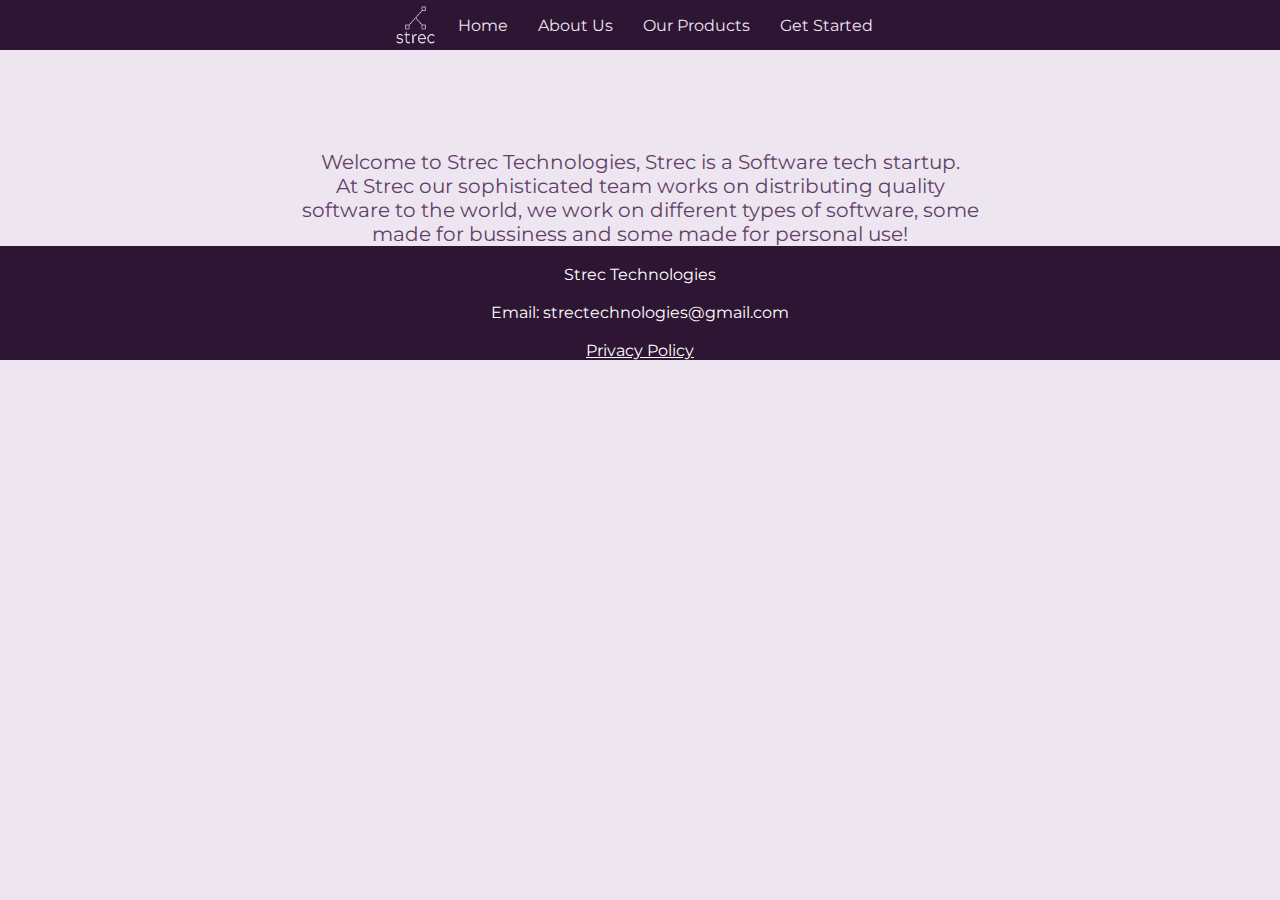
<file: index.html>
<!DOCTYPE html>
<head>
    <title>Strec Technologies</title>
    <link rel="icon" type="image/x-icon" href="src/assets/streclogo.png">
    <link rel="stylesheet" href="src/style.css">
    <meta name="viewport" content="width=device-width, initial-scale=1.0">
    <meta charset="UTF-8">
</head>
<header>
    <img class="brand" src="src/assets/streclogo2.png"/>
    <nav>
        <ul>
            <li>
                <a href="https://strec.tech/">Home</a>
            </li>
            <li>
                <a href="/aboutus">About Us</a>
            </li>
            <li>
                <a href="/ourproducts">Our Products</a>
            </li>
            <li>
                <a href="/getstarted">Get Started</a>
            </li>
        </ul>
    </nav>
    <br>
</header>   
    <div class="container1">
        <div class="welcomemessage">
            <p>Welcome to Strec Technologies, Strec is a Software tech startup. <br> At Strec our sophisticated team works on distributing quality <br> software to the world, we work on different types of software, some <br> made for bussiness and some made for personal use!</p> 
        </div>
    </div>
<body>
</body>
<footer>
    <br>
    <p>Strec Technologies</p>
    <br>
    <p>Email: strectechnologies@gmail.com</p>
    <br>
    <a href="/privacypolicy">Privacy Policy</a>
</footer>
</file>
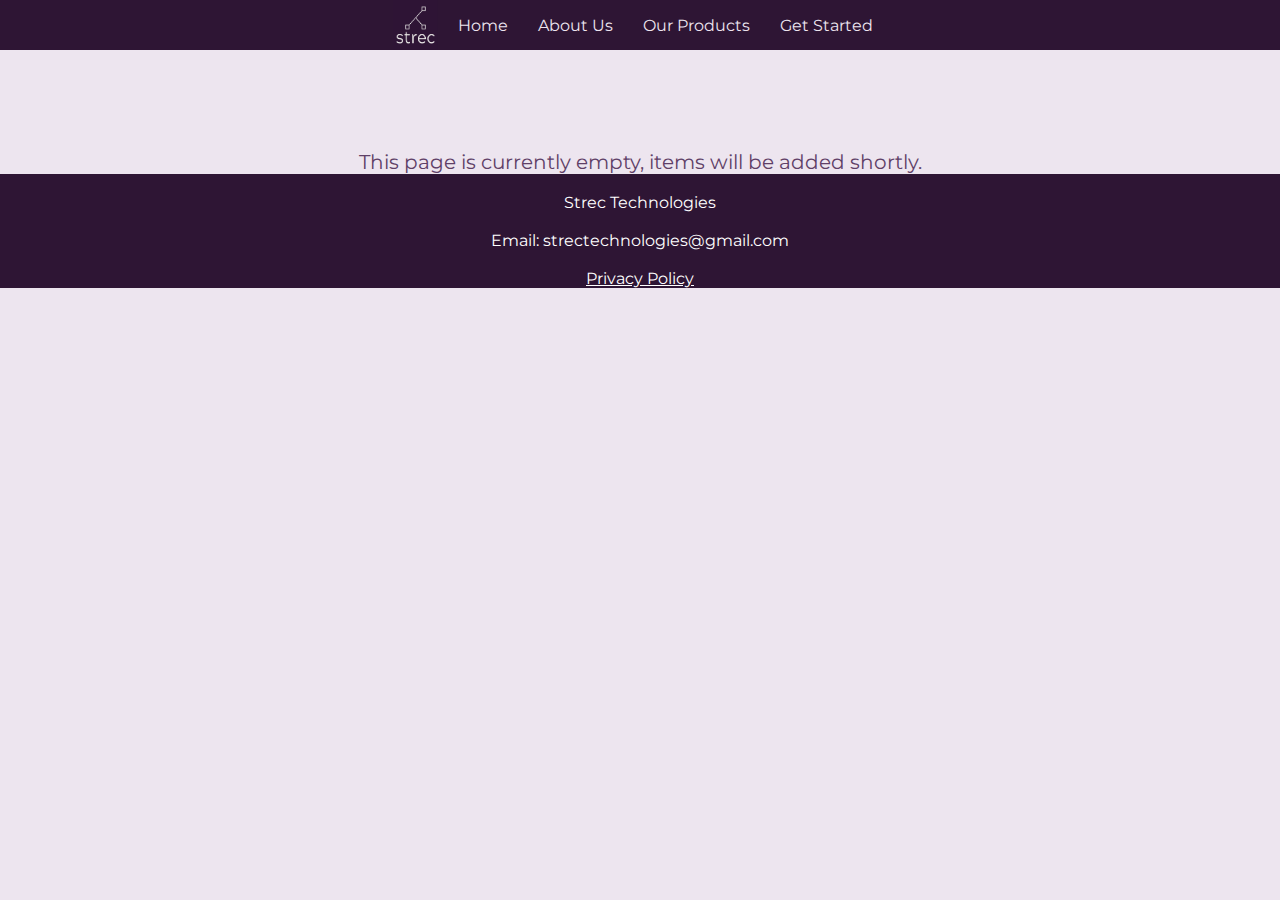
<file: aboutus.html>
<!DOCTYPE html>
<head>
    <title>Strec Technologies</title>
    <link rel="icon" type="image/x-icon" href="src/assets/streclogo.png">
    <link rel="stylesheet" href="src/style.css">
    <meta name="viewport" content="width=device-width, initial-scale=1.0">
    <meta charset="UTF-8">
</head>
<header>
    <img class="brand" src="src/assets/streclogo2.png"/>
    <nav>
        <ul>
            <li>
                <a href="https://strec.tech/">Home</a>
            </li>
            <li>
                <a href="/aboutus">About Us</a>
            </li>
            <li>
                <a href="/ourproducts">Our Products</a>
            </li>
            <li>
                <a href="/getstarted">Get Started</a>
            </li>
        </ul>
    </nav>
</header>
<body>
    <div class="container1">
        <div class="welcomemessage">
            <p>This page is currently empty, items will be added shortly.</p> 
        </div>
    </div>
</body>
<footer>
    <br>
    <p>Strec Technologies</p>
    <br>
    <p>Email: strectechnologies@gmail.com</p>
    <br>
    <a href="/privacypolicy">Privacy Policy</a>
</footer>
</file>
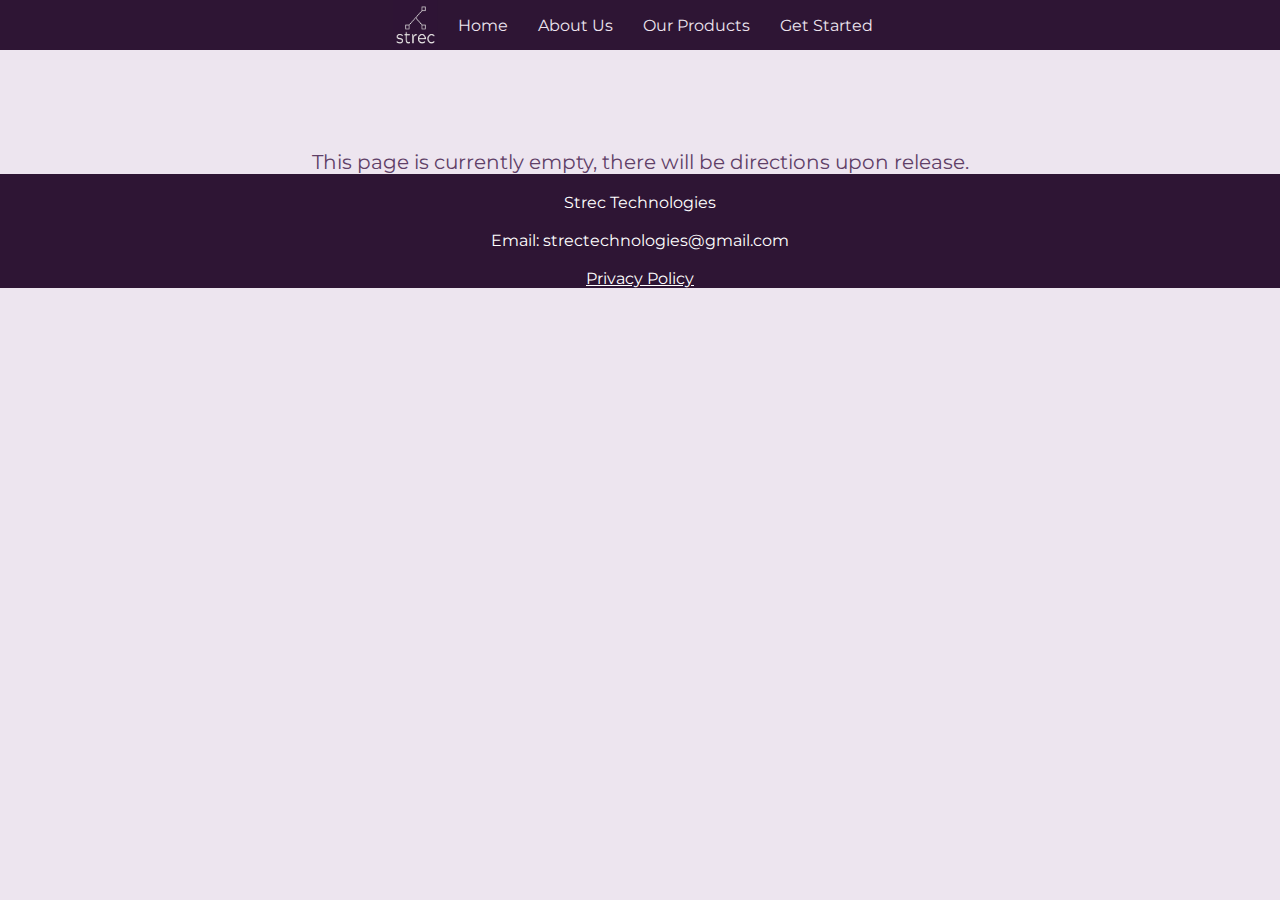
<file: getstarted.html>
<!DOCTYPE html>
<head>
    <title>Strec Technologies</title>
    <link rel="icon" type="image/x-icon" href="src/assets/streclogo.png">
    <link rel="stylesheet" href="src/style.css">
    <meta name="viewport" content="width=device-width, initial-scale=1.0">
    <meta charset="UTF-8">
</head>
<header>
    <img class="brand" src="src/assets/streclogo2.png"/>
    <nav>
        <ul>
            <li>
                <a href="https://strec.tech/">Home</a>
            </li>
            <li>
                <a href="/aboutus">About Us</a>
            </li>
            <li>
                <a href="/ourproducts">Our Products</a>
            </li>
            <li>
                <a href="/getstarted">Get Started</a>
            </li>
        </ul>
    </nav>
</header>
<body>
    <div class="container1">
        <div class="welcomemessage">
            <p>This page is currently empty, there will be directions upon release.</p> 
        </div>
    </div> 
</body>
<footer>
    <br>
    <p>Strec Technologies</p>
    <br>
    <p>Email: strectechnologies@gmail.com</p>
    <br>
    <a href="/privacypolicy">Privacy Policy</a>
</footer>
</file>
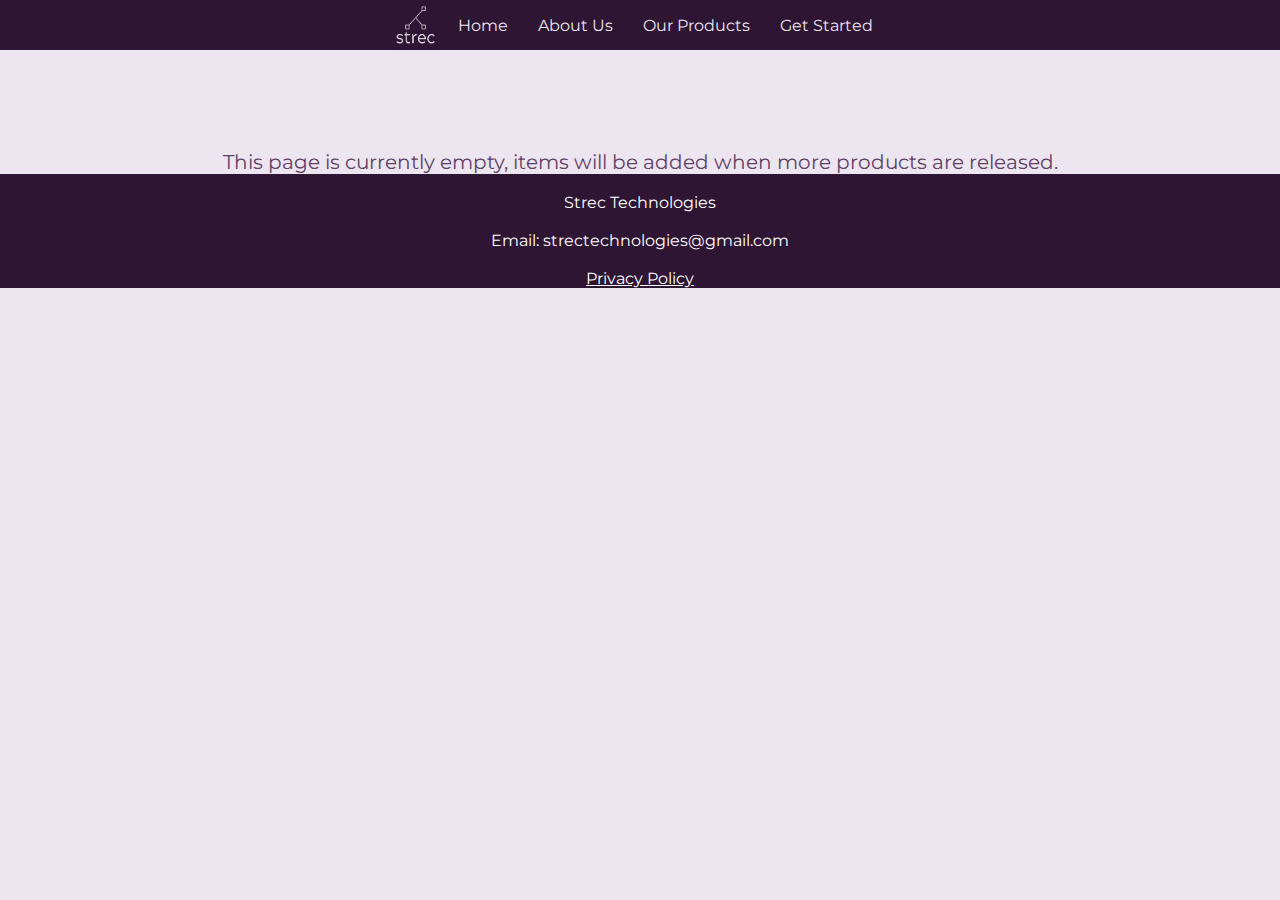
<file: ourproducts.html>
<!DOCTYPE html>
<head>
    <title>Strec Technologies</title>
    <link rel="icon" type="image/x-icon" href="src/assets/streclogo.png">
    <link rel="stylesheet" href="src/style.css">
    <meta name="viewport" content="width=device-width, initial-scale=1.0">
    <meta charset="UTF-8">
</head>
<header>
    <img class="brand" src="src/assets/streclogo2.png"/>
    <nav>
        <ul>
            <li>
                <a href="https://strec.tech/">Home</a>
            </li>
            <li>
                <a href="/aboutus">About Us</a>
            </li>
            <li>
                <a href="/ourproducts">Our Products</a>
            </li>
            <li>
                <a href="/getstarted">Get Started</a>
            </li>
        </ul>
    </nav>
</header>
<body>
    <div class="container1">
        <div class="welcomemessage">
            <p>This page is currently empty, items will be added when more products are released.</p> 
        </div>
    </div>
</body>
<footer>
    <br>
    <p>Strec Technologies</p>
    <br>
    <p>Email: strectechnologies@gmail.com</p>
    <br>
    <a href="/privacypolicy">Privacy Policy</a>
</footer>
</file>
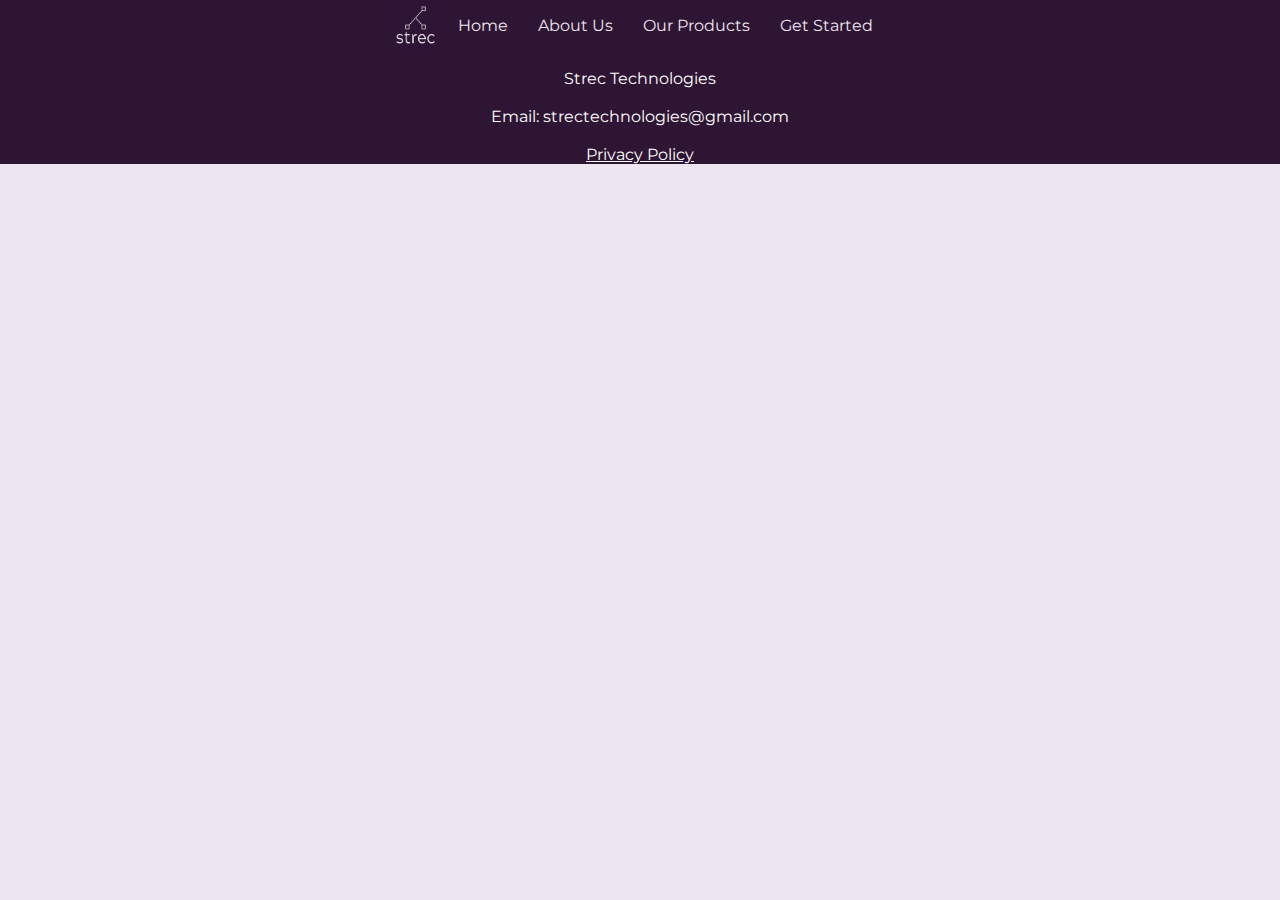
<file: privacypolicy.html>
<!DOCTYPE html>
<head>
    <title>Strec Technologies</title>
    <link rel="icon" type="image/x-icon" href="src/assets/streclogo.png">
    <link rel="stylesheet" href="src/style.css">
    <meta name="viewport" content="width=device-width, initial-scale=1.0">
    <meta charset="UTF-8">
</head>
<header>
    <img class="brand" src="src/assets/streclogo2.png"/>
    <nav>
        <ul>
            <li>
                <a href="https://strec.tech/">Home</a>
            </li>
            <li>
                <a href="/aboutus">About Us</a>
            </li>
            <li>
                <a href="/ourproducts">Our Products</a>
            </li>
            <li>
                <a href="/getstarted">Get Started</a>
            </li>
        </ul>
    </nav>
    <br>
</header>   
<body>
<body>
</body>
<footer>
    <br>
    <p>Strec Technologies</p>
    <br>
    <p>Email: strectechnologies@gmail.com</p>
    <br>
    <a href="/privacypolicy">Privacy Policy</a>
</footer>
</file>
<file: src/style.css>
@import url("https://fonts.googleapis.com/css2?family=Montserrat:wght@400;700&display=swap");
* {
  -webkit-box-sizing: border-box;
          box-sizing: border-box;
  font-family: 'Montserrat', sans-serif;
  margin: 0;
  padding: 0;
}

header {
  display: -webkit-box;
  display: -ms-flexbox;
  display: flex;
  -webkit-box-pack: center;
      -ms-flex-pack: center;
          justify-content: center;
  -webkit-box-align: center;
      -ms-flex-align: center;
          align-items: center;
  background-color: #2e1534;
}

.brand {
  cursor: pointer;
  height: 50px;
  width: 50px;
  padding-right: 5px;
}

ul {
  list-style-type: none;
  overflow: hidden;
  background-color: #2e1534;
}

li {
  float: left;
}

li a {
  display: block;
  color: #ede5ef;
  text-align: center;
  text-decoration: none;
  padding: 15px;
  -webkit-transition: 0.15s ease;
  transition: 0.15s ease;
}

li a:hover {
  border-right: 1.5px solid #ede5ef;
}

.title {
  font-size: 35px;
  vertical-align: middle;
}

body {
  background-color: #ede5ef;
  color: #5f4067;
}

.container1 {
  padding-top: 100px;
}

.welcomemessage {
  display: -webkit-box;
  display: -ms-flexbox;
  display: flex;
  -webkit-box-pack: center;
      -ms-flex-pack: center;
          justify-content: center;
  text-align: center;
  font-size: 20px;
}

footer {
  position: relative;
  min-height: 100%;
  width: 100%;
  background-color: #2e1534;
  color: white;
  text-align: center;
}

footer a {
  color: white;
}
/*# sourceMappingURL=style.css.map */
</file>
